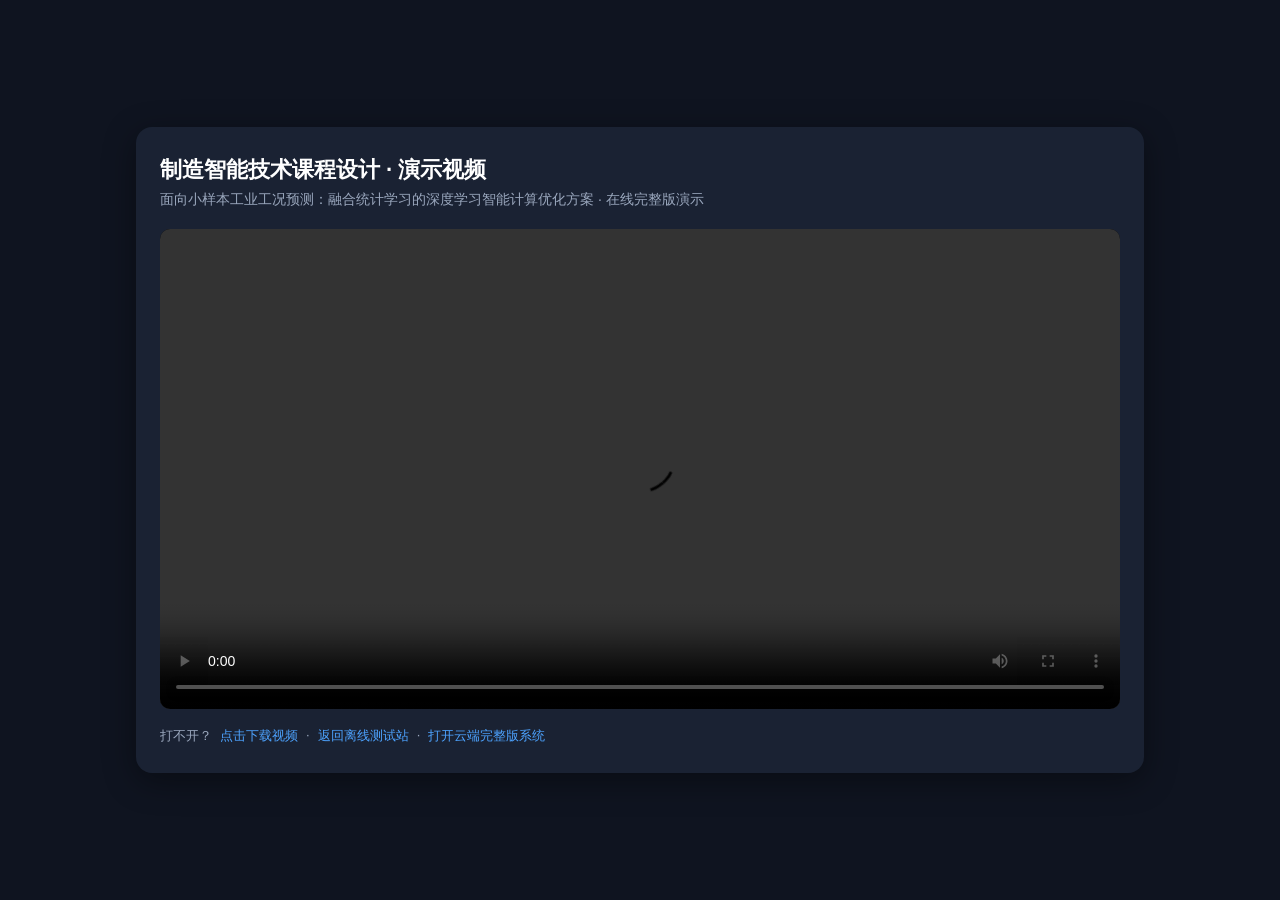
<file: docs/演示视频.html>
<!DOCTYPE html>
<html lang="zh-CN">
<head>
<meta charset="UTF-8">
<meta name="viewport" content="width=device-width, initial-scale=1.0">
<title>制造智能技术课程设计 · 演示视频</title>
<style>
  body{margin:0;font-family:"PingFang SC","Microsoft YaHei",Arial,sans-serif;background:#0f1420;color:#fff;min-height:100vh;display:flex;flex-direction:column;align-items:center;justify-content:center;padding:24px 16px;box-sizing:border-box}
  .card{max-width:960px;width:100%;background:#1a2233;border-radius:16px;padding:28px 24px;box-shadow:0 8px 32px rgba(0,0,0,.4)}
  h1{font-size:22px;margin:0 0 6px;color:#fff}
  .sub{font-size:14px;color:#9aa7bd;margin-bottom:20px}
  video{width:100%;border-radius:10px;background:#000;display:block}
  .links{margin-top:18px;font-size:13px;color:#9aa7bd;display:flex;flex-wrap:wrap;gap:8px}
  .links a{color:#4da3ff;text-decoration:none}
  .links a:hover{text-decoration:underline}
</style>
</head>
<body>
  <div class="card">
    <h1>制造智能技术课程设计 · 演示视频</h1>
    <div class="sub">面向小样本工业工况预测：融合统计学习的深度学习智能计算优化方案 · 在线完整版演示</div>
    <video controls preload="metadata" playsinline>
      <source src="./演示视频.mp4" type="video/mp4">
      您的浏览器不支持视频播放，请点击下方链接直接下载。
    </video>
    <div class="links">
      <span>打不开？</span>
      <a href="./演示视频.mp4" download>点击下载视频</a>
      <span>·</span>
      <a href="./index.html">返回离线测试站</a>
      <span>·</span>
      <a href="https://rul-system.streamlit.app" target="_blank">打开云端完整版系统</a>
    </div>
  </div>
</body>
</html>
</file>
